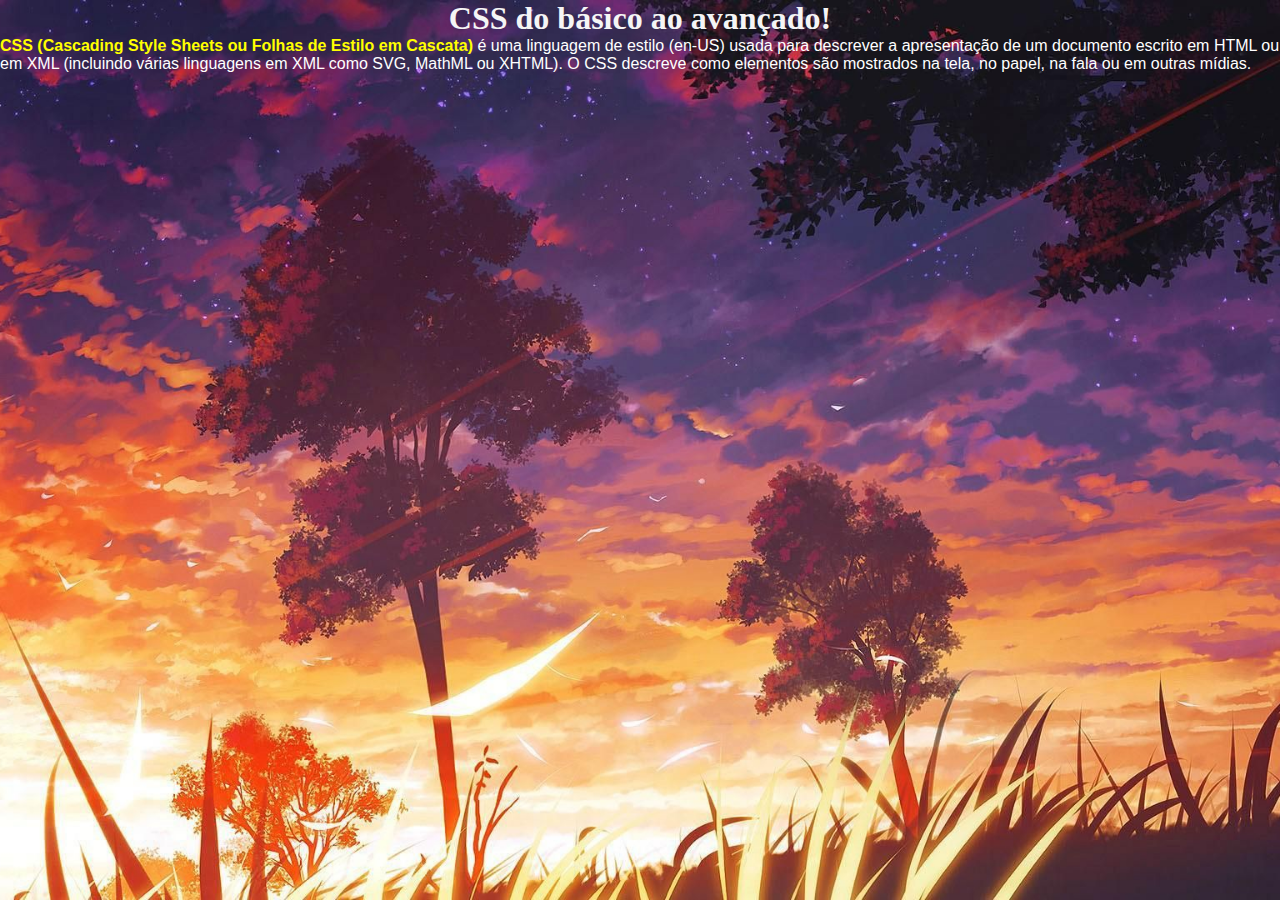
<file: index.html>
<!DOCTYPE html>
<html lang="pt-br">
<head>
	<meta charset="utf-8">
	<meta name="viewport" content="width=device-width, initial-scale=1">
	<link rel="stylesheet" type="text/css" href="css\estilo.css">
	<title>Trabalhando com CSS</title>
</head>
<body>
	
	<h1>CSS do básico ao avançado!</h1>
	<p>
		<strong>CSS (Cascading Style Sheets ou Folhas de Estilo em Cascata)</strong> é uma linguagem de estilo (en-US) usada para descrever a apresentação de um documento escrito em HTML ou em XML (incluindo várias linguagens em XML como SVG, MathML ou XHTML). O CSS descreve como elementos são mostrados na tela, no papel, na fala ou em outras mídias.
	</p>
</body>
</html>
</file>
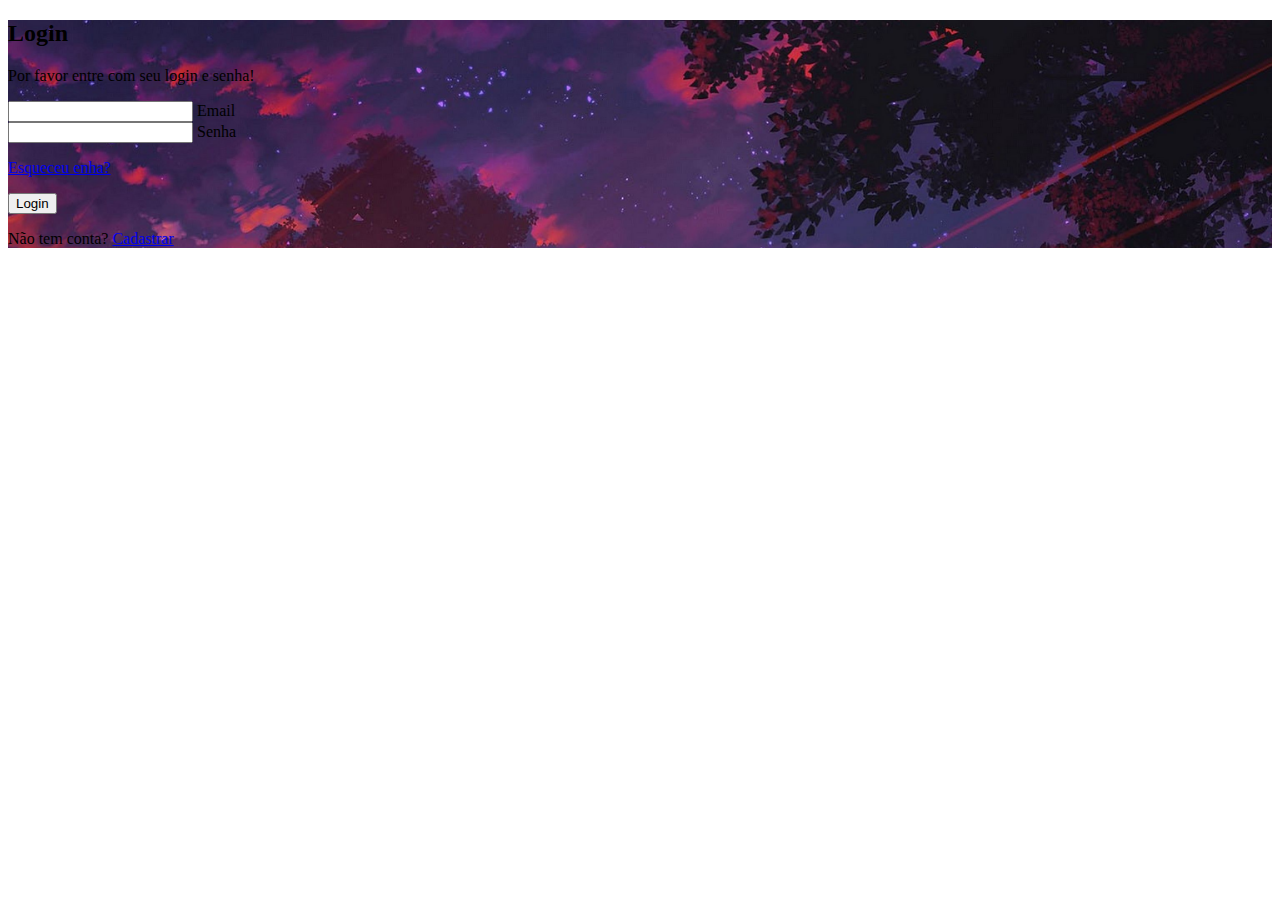
<file: login.html>
<!DOCTYPE html>
<html lang="pt-br">
<head>
	<meta charset="UTF-8">
	<meta name="viewport" content="width=device-width, initial-scale=1.0">
	<title>Cadastro</title>
	<link rel="stylesheet" type="text/css" href="css/login.css">
	<link rel="stylesheet" href="https://cdn.jsdelivr.net/npm/bootstrap@5.1.3/dist/css/bootstrap.min.css" integrity="sha384-1BmE4kWBq78iYhFldvKuhfTAU6auU8tT94WrHftjDbrCEXSU1oBoqyl2QvZ6jIW3" crossorigin="anonymous">
</head>
<body>
	<div class="gradient-custom">
		<section class="vh-100 gradient-custom">
		  <div class="container py-5 h-100">
		    <div class="row d-flex justify-content-center align-items-center h-100">
		      <div class="col-12 col-md-8 col-lg-6 col-xl-5">
		        <div class="card bg-dark text-white" style="border-radius: 1rem;">
		          <div class="card-body p-5 text-center">

		            <div class="mb-md-5 mt-md-4 pb-5">


		              <h2 class="fw-bold mb-2 text-uppercase">Login</h2>
		              <p class="text-white-50 mb-5">Por favor entre com seu login e senha!</p>

		              <div class="form-outline form-white mb-4">
		                <input type="email" id="typeEmailX" class="form-control form-control-lg" />
		                <label class="form-label" for="typeEmailX">Email</label>
		              </div>

		              <div class="form-outline form-white mb-4">
		                <input type="password" id="typePasswordX" class="form-control form-control-lg" />
		                <label class="form-label" for="typePasswordX">Senha</label>
		              </div>

		              <p class="small mb-5 pb-lg-2"><a class="text-white-50" href="#!">Esqueceu enha?</a></p>

		              <button class="btn btn-outline-light btn-lg px-5" type="submit">Login</button>

		              <div class="d-flex justify-content-center text-center mt-4 pt-1">
		                <a href="www.facebook.com" class="text-white"><i class="fab fa-facebook-f fa-lg"></i></a>
		                <a href="www.twitter.com" class="text-white"><i class="fab fa-twitter fa-lg mx-4 px-2"></i></a>
		                <a href="www.google.com" class="text-white"><i class="fab fa-google fa-lg"></i></a>
		              </div>

		            </div>

		            <div>
		              <p class="mb-0">Não tem conta? <a href="#!" class="text-white-50 fw-bold">Cadastrar</a>
		              </p>
		            </div>

		          </div>
		        </div>
		      </div>
		    </div>
		  </div>
		</section>
	</div>	
</body>
</html>
</file>
<file: css/login.css>
.gradient-custom {
    background-image: url('../img/logo_8.jpg');
    background-attachment: fixed;
    background-position: center;
    background-repeat: no-repeat;
    background-size: cover;
    display: block;
    
	

}
</file>
